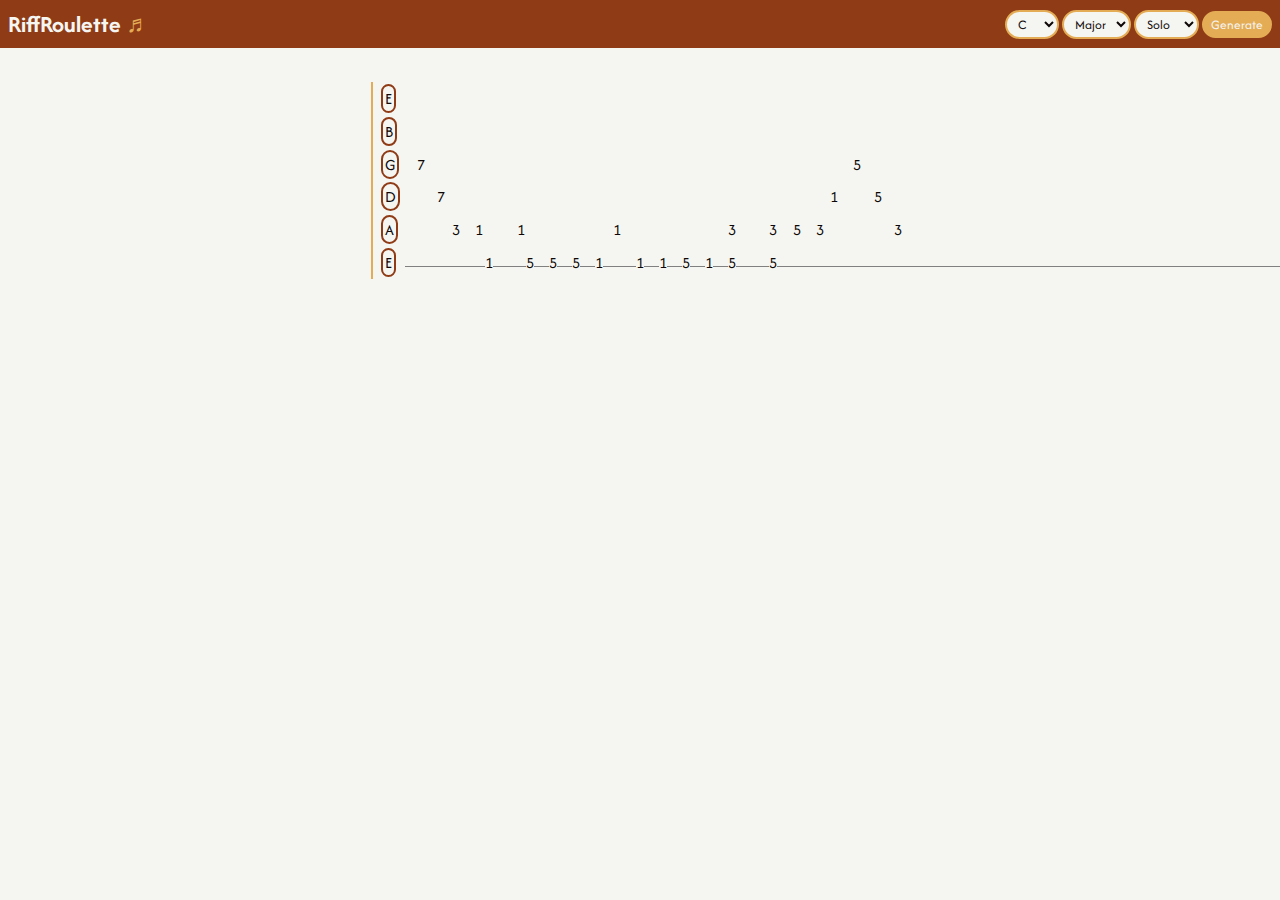
<file: index.html>
<!DOCTYPE html>
<html lang="en">

<head>
  <meta charset="utf-8" />
  <meta name="viewport" content="width=device-width, initial-scale=1, shrink-to-fit=no" />
  <title>RiffRoulette</title>
  <meta name="keywords" content="guitare, guitare tabs, tabs, tab, riff">
  <meta name="description" content="Site based on an auto JS script to auto generate tabs & riffs">
  <meta name="author" content="Anthony Lalba" />
  <link rel="icon" type="image/x-icon" href="assets/favicon.ico">
  <link rel="preconnect" href="https://fonts.googleapis.com">
  <link rel="preconnect" href="https://fonts.gstatic.com" crossorigin>
  <link href="https://fonts.googleapis.com/css2?family=Afacad" rel="stylesheet">
  <script type="text/javascript" src="local-storage.js"></script>
  <script type="text/javascript" src="riff-roulette.js"></script>
  <link rel="stylesheet" href="main.css">
  <link rel="stylesheet" href="tab.css">
</head>

<body>

  <header>
    <h2>RiffRoulette <span class="primary">♬</span></h2>
    <div class="toolbar">
      <select name="rootNote" id="rootNote">
        <option selected value="C">C</option>
        <option value="C#">C#</option>
        <option value="D">D</option>
        <option value="D#">D#</option>
        <option value="E">E</option>
        <option value="F">F</option>
        <option value="F#">F#</option>
        <option value="G">G</option>
        <option value="G#">G#</option>
        <option value="A">A</option>
        <option value="A#">A#</option>
        <option value="B">B</option>
      </select>
      <select name="mode" id="mode">
        <option selected value="major">Major</option>
        <option value="minor">Minor</option>
      </select>
      <select name="whatGenerate" id="whatGenerate">
        <option selected value="riff">Riff</option>
        <option selected value="lead">Lead</option>
        <option selected value="solo">Solo</option>
      </select>
      <button name="generate" id="generate">Generate</button>
    </div>
  </header>

  <section>
    <div id="scale"></div>
  </section>

  <section>
    <table id="tab"></table>
  </section>

</body>

</html>

<script>
  function run() {
    const rootNote = document.getElementById('rootNote').value;
    const mode = document.getElementById('mode').value;
    const whatGenerate = document.getElementById('whatGenerate').value;

    const scale = new Scale(rootNote, mode);

    if (whatGenerate === 'riff') {
      const music = new Riff(scale);
      music.generateTab();
      music.displayTab();
    } else if (whatGenerate === 'lead') {
      const music = new Lead(scale);
      music.generateTab();
      music.displayTab();
    } else if (whatGenerate === 'solo') {
      const music = new Solo(scale);
      music.generateTab();
      music.displayTab();
    }

    saveInputsToLocal();
  }

  window.addEventListener('DOMContentLoaded', function () {
    restoreInputsFromLocal();
    run();
  });

  document.getElementById('generate').addEventListener('click', () => {
    run();
  });
</script>
</file>
<file: main.css>
@charset "UTF-8";

:root {
    --primary: #e4ac55;
    --secondary: #8f3b16;
    --dark: #0d0806;
    --light: #f5f5f2;
}

/* * {
    box-shadow: 0 0 0 3px red;
} */

*,
*::before,
*::after {
    padding: 0;
    margin: 0;
    text-decoration: none;
    box-sizing: border-box;
}

ul,
ol {
    list-style-type: none;
}

/* Code for Firefox */
::-moz-selection {
    color: var(--dark);
    background: var(--primary);
}

::selection {
    color: var(--dark);
    background: var(--primary);
}

body {
    font-family: Afacad, sans-serif;
    color: var(--dark);
    background-color: var(--light);
}

.primary {
    color: var(--primary);
}

.secondary {
    color: var(--secondary);
}

header {
    background-color: var(--secondary);
    color: var(--light);
    padding: 0.5rem;
    display: flex;
    justify-content: space-between;
    align-items: center;
}

.header h2 {
    color: var(--light);
}

button,
select {
    font-family: Afacad, sans-serif;
    border: 2px solid var(--primary);
    border-radius: 20px;
    padding: 3px 7px;
    cursor: pointer;
}

select {
    color: var(--dark);
    background-color: var(--light);
}

select option:checked {
    background-color: var(--primary);
    color: var(--light);
}

select option:hover,
select option:focus {
    background-color: var(--primary);
    color: var(--light);
}

button {
    color: var(--light);
    background-color: var(--primary);
}

div#scale,
div#tab {
    overflow: visible;
    margin: 1rem;
}
</file>
<file: tab.css>
@charset "UTF-8";

table#tab {
    margin: 2rem auto;
}

table#tab>tbody>tr {
    display: flex;
    justify-content: space-between;
    align-items: center;
    border-left: solid 2px var(--primary);
}

table#tab>tbody>tr::before {
    padding: 2px;
    margin: 0.12rem 0.5rem;
    border: 2px solid var(--secondary);
    border-radius: 25px;
    color: var(--dark);
    background-color: var(--light);
}

table#tab>tbody>tr::after {
    content: '';
    position: absolute;
    height: 1px;
    width: 100%;
    background: grey;
    top: 0;
    bottom: 0;
    transform: translate(32px, 266px);
    z-index: -5;
}

table#tab>tbody>tr:nth-child(1)::before {
    content: "E";
}

table#tab>tbody>tr:nth-child(2)::before {
    content: "B";
}

table#tab>tbody>tr:nth-child(3)::before {
    content: "G";
}

table#tab>tbody>tr:nth-child(4)::before {
    content: "D";
}

table#tab>tbody>tr:nth-child(5)::before {
    content: "A";
}

table#tab>tbody>tr:nth-child(6)::before {
    content: "E";
}

table#tab>tbody>tr>td.note {
    background-color: var(--light);
}
</file>
